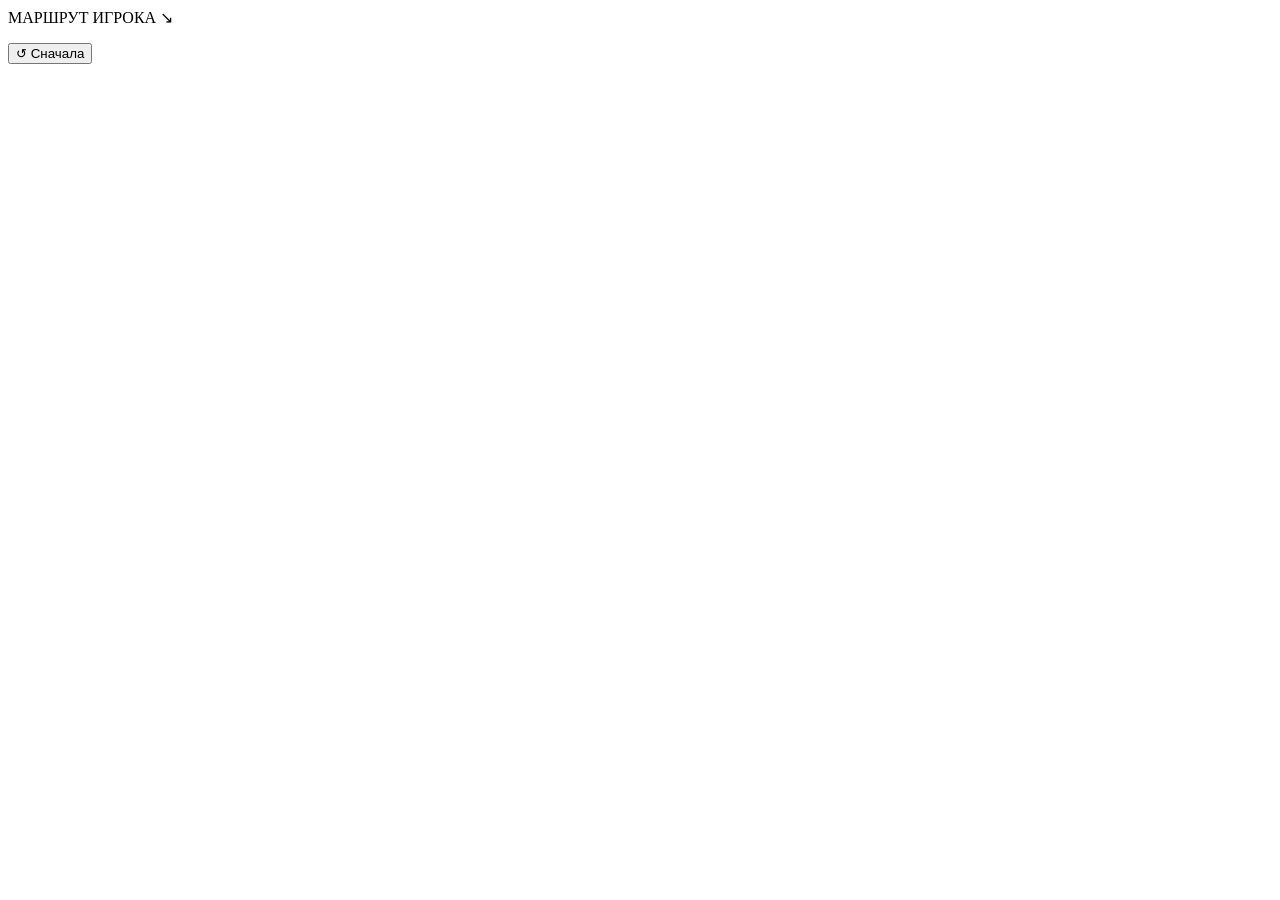
<file: source/template.html>
<!doctype html>
<html lang="ru">
<head>
<meta charset="utf-8">
<meta name="viewport" content="width=device-width,initial-scale=1">
<meta name="theme-color" content="#f6f6ef">
<title>Jungle Quest — демо флоу</title>
<style>/* STYLES */</style>
</head>
<body>
<main class="workspace">
  <nav class="flow-panel" aria-label="Шаги демо">
    <div class="panel-label">МАРШРУТ ИГРОКА <span>↘</span></div>
    <ol id="flow-list"></ol>
    <button class="restart" data-action="reset"><span>↺</span> Сначала</button>
  </nav>
  <div class="demo" id="demo" aria-label="Кликабельное демо"><div class="game" id="game" aria-live="polite"></div></div>
</main>
<script>/* SCRIPT */</script>
</body></html>
</file>
